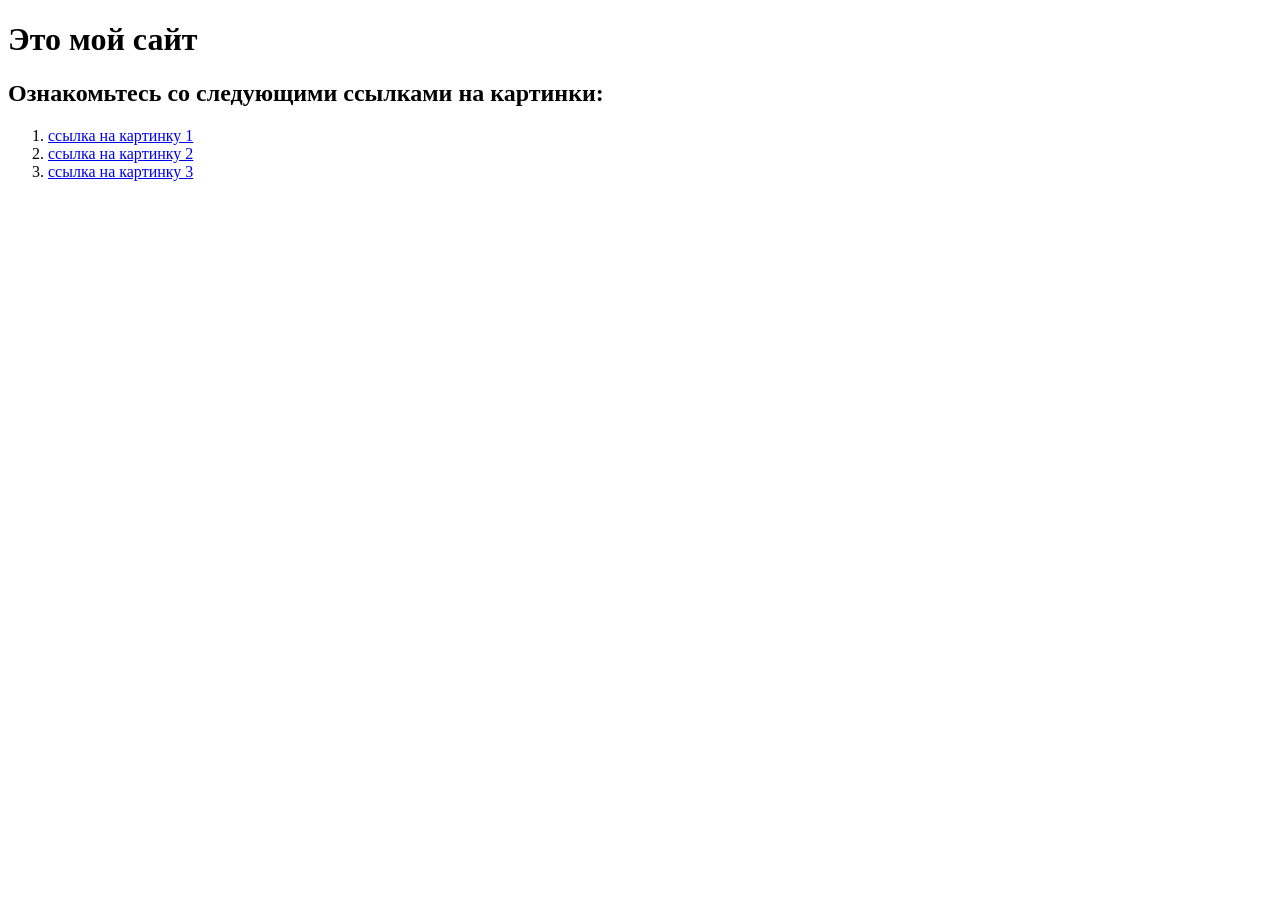
<file: Lab1/Задание 1/src/index.html>
<!DOCTYPE html>
<html lang="en">
<head>
    <title>HTML</title>
</head>
<body>
    <h1>Это мой сайт</h1>
    <h2>Ознакомьтесь со следующими ссылками на картинки:</h2>
    <ol>
        <li><a href="https://img.magnific.com/free-photo/view-adorable-kitten-inside-house_23-2150758114.jpg">ссылка на картинку 1</a></li>
        <li><a href="https://img.magnific.com/free-photo/view-adorable-kitten-inside-house_23-2150758128.jpg?semt=ais_hybrid">ссылка на картинку 2</a></li>
        <li><a href="https://img.magnific.com/premium-vector/cheerful-siberian-kitten-portrait-adorable-domestic-cat-photography_906149-131993.jpg?semt=ais_hybrid&w=740">ссылка на картинку 3</a></li>
    </ol>
</body>
</html>
</file>
